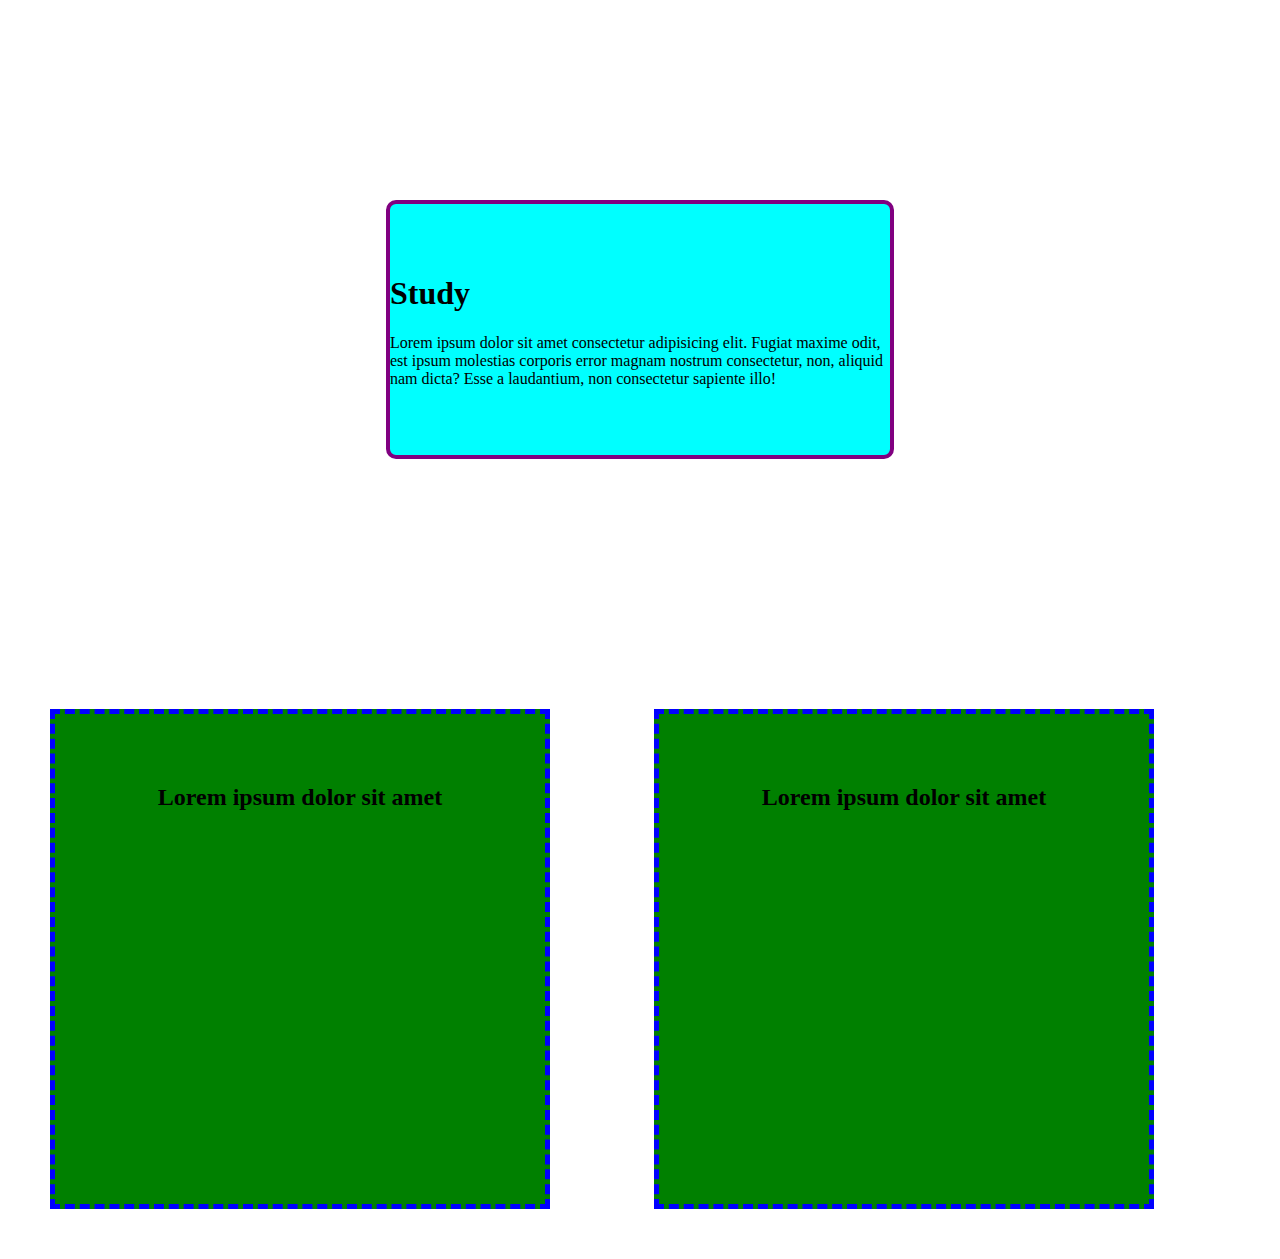
<file: index.html>
<!DOCTYPE html>
<html lang="en">
  <head>
    <meta charset="UTF-8" />
    <meta http-equiv="X-UA-Compatible" content="IE=edge" />
    <meta name="viewport" content="width=device-width, initial-scale=1.0" />
    <title>Document</title>
    <link rel="stylesheet" href="./normalize.css" />
    <link rel="stylesheet" href="./style.css" />
  </head>
  <body>
    <section>
      <h1>Study</h1>
      <p>
        Lorem ipsum dolor sit amet consectetur adipisicing elit. Fugiat maxime
        odit, est ipsum molestias corporis error magnam nostrum consectetur,
        non, aliquid nam dicta? Esse a laudantium, non consectetur sapiente
        illo!
      </p>
    </section>

    <div class="box">
      <h2>
        Lorem ipsum dolor sit amet
      </h2>
    </div>
    <div class="box pad">
        <h2>
            Lorem ipsum dolor sit amet 
        </h2>
    </div>
    <div class="box">
        <h2>
            Lorem ipsum dolor sit amet
        </h2>
    </div>
  </body>
</html>
</file>
<file: style.css>
section {
    background-color: aqua;
    padding: 50px 0 50px 0;
    width: 500px;
    border: 4px solid purple;
    border-radius: 10px;
    margin: 200px auto  ;
}
.box {
    display: inline-block;
    width: 500px;
    height: 500px;
    padding: 50px 20px  ;
    background-color:green;    
    margin: 50px;     
    border: 5px dashed  blue;
    box-sizing: border-box
}
.box > h2 {
    text-align: center;
}.pad {
    display: none;
}
</file>
